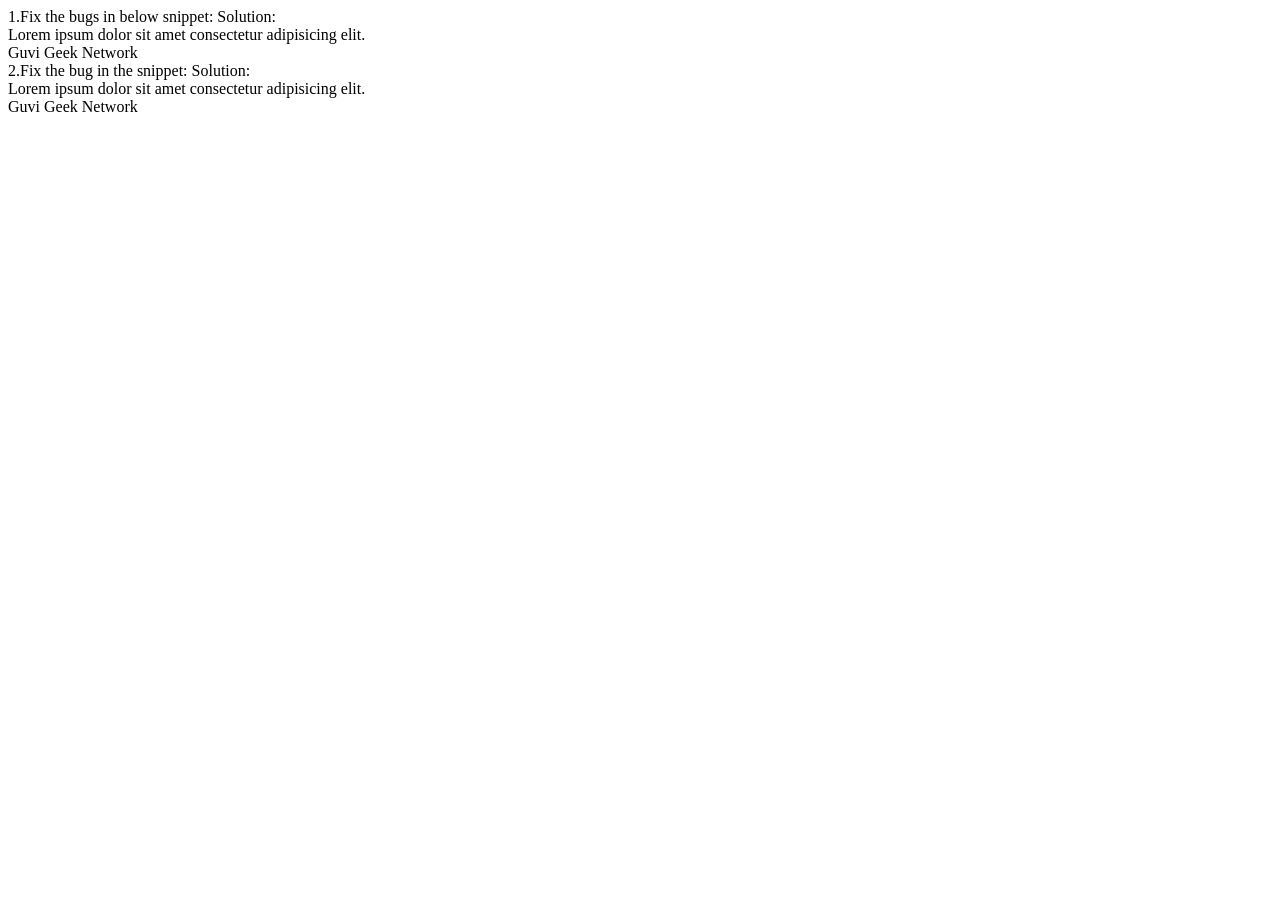
<file: HTML_Task-10/index.html>
1.Fix the bugs in below snippet:
<!-- <html lang="en">
    <head>
        <title>Document
            <body>
                guvi
        </title>
    </head>
    <div>
        Lorem ipsum dolor sit amet consectetur adipisicing elit.
        <div>
            <div>
                Guvi Geek Network
            </div>
        </body>
    </html> -->
Solution: 
<html lang="en">
    <head>
    <title>Document guvi</title>
    </head>
    <body>
    <div> Lorem ipsum dolor sit amet consectetur adipisicing elit.  <div>
    <div> Guvi Geek Network </div>
    </body>
</html>

2.Fix the bug in the snippet:
<!-- <html lang="en">
    <head>
        <title>Document
            <body>
                guvi
    </head>
    <div>
        Lorem ipsum dolor sit amet consectetur adipisicing elit.
        <div>
            <div>
                Guvi Geek Network
            </div>
        </body>
</html> -->
Solution:
<html lang="en">
    <head>
        <title>Document guvi</title>
    </head>
    <body>
    <div>Lorem ipsum dolor sit amet consectetur adipisicing elit.<div>
    <div> Guvi Geek Network</div>
    </body>
</html>
</file>
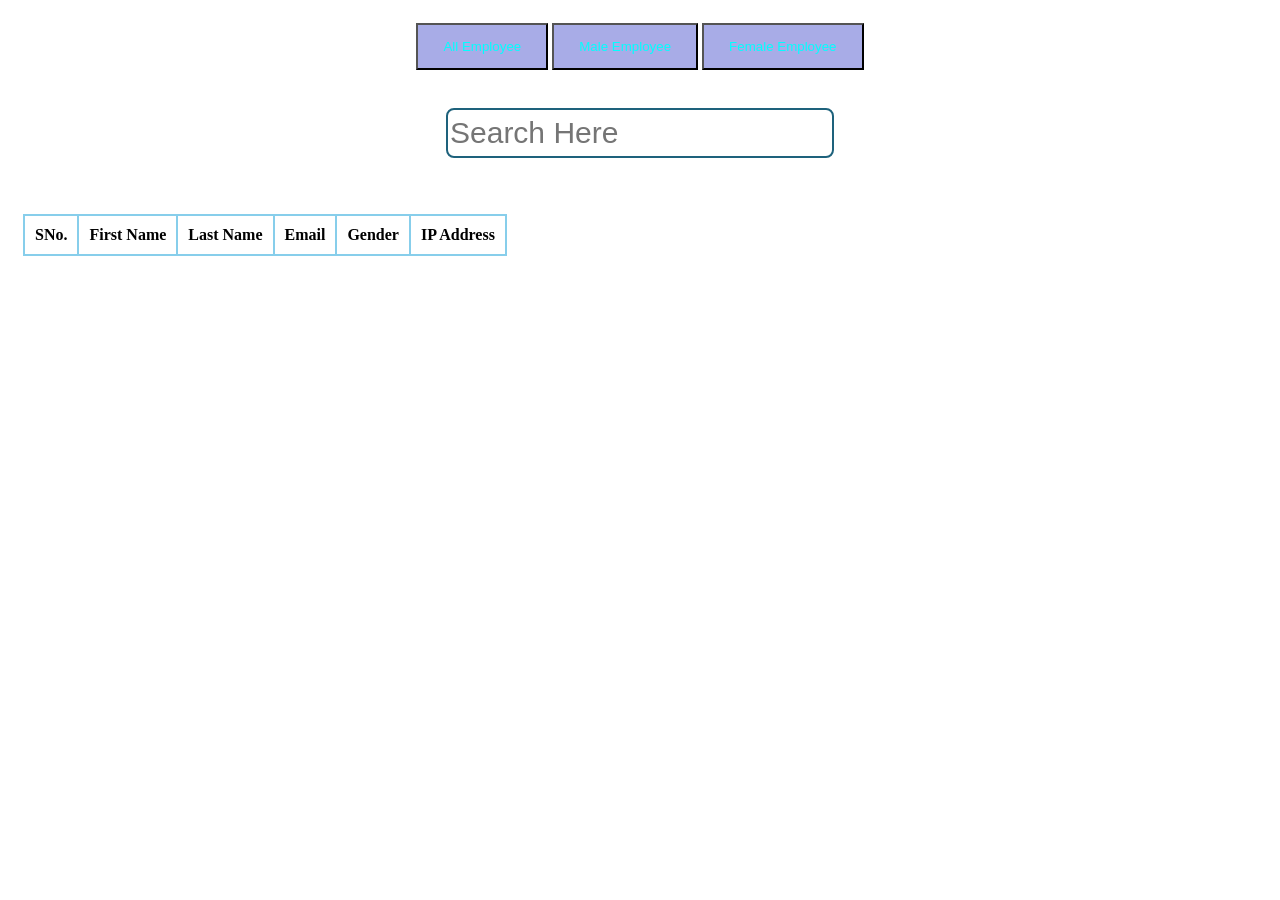
<file: Revision/index.html>
<!DOCTYPE html>
<html lang="en">
  <head>
    <meta charset="UTF-8" />
    <meta http-equiv="X-UA-Compatible" content="IE=edge" />
    <meta name="viewport" content="width=device-width, initial-scale=1.0" />
    <title>Employee Data</title>
    <link rel="stylesheet" href="/Revision/style.css" />
  </head>
  <body>
    <!-- button -->
    <section>
      <button id="all-emp-btn">All Employee</button>
      <button id="male-emp-btn">Male Employee</button>
      <button id="female-emp-btn">Female Employee</button>
      <br /><br />
      <!-- search input -->
      <form action="">
        <input
          type="search"
          placeholder="Search Here"
          class="input-field"
          id="search-box"
        />
      </form> 
      <br /><br />
      <!-- employee table -->
      <table>
        <thead>
          <tr>
            <th>SNo.</th>
            <th>First Name</th>
            <th>Last Name</th>
            <th>Email</th>
            <th>Gender</th>
            <th>IP Address</th>
          </tr>
        </thead>
        <tbody id="table-body"></tbody>
      </table>
      <script src="/Revision/script.js"></script>
    </section>
  </body>
</html>
</file>
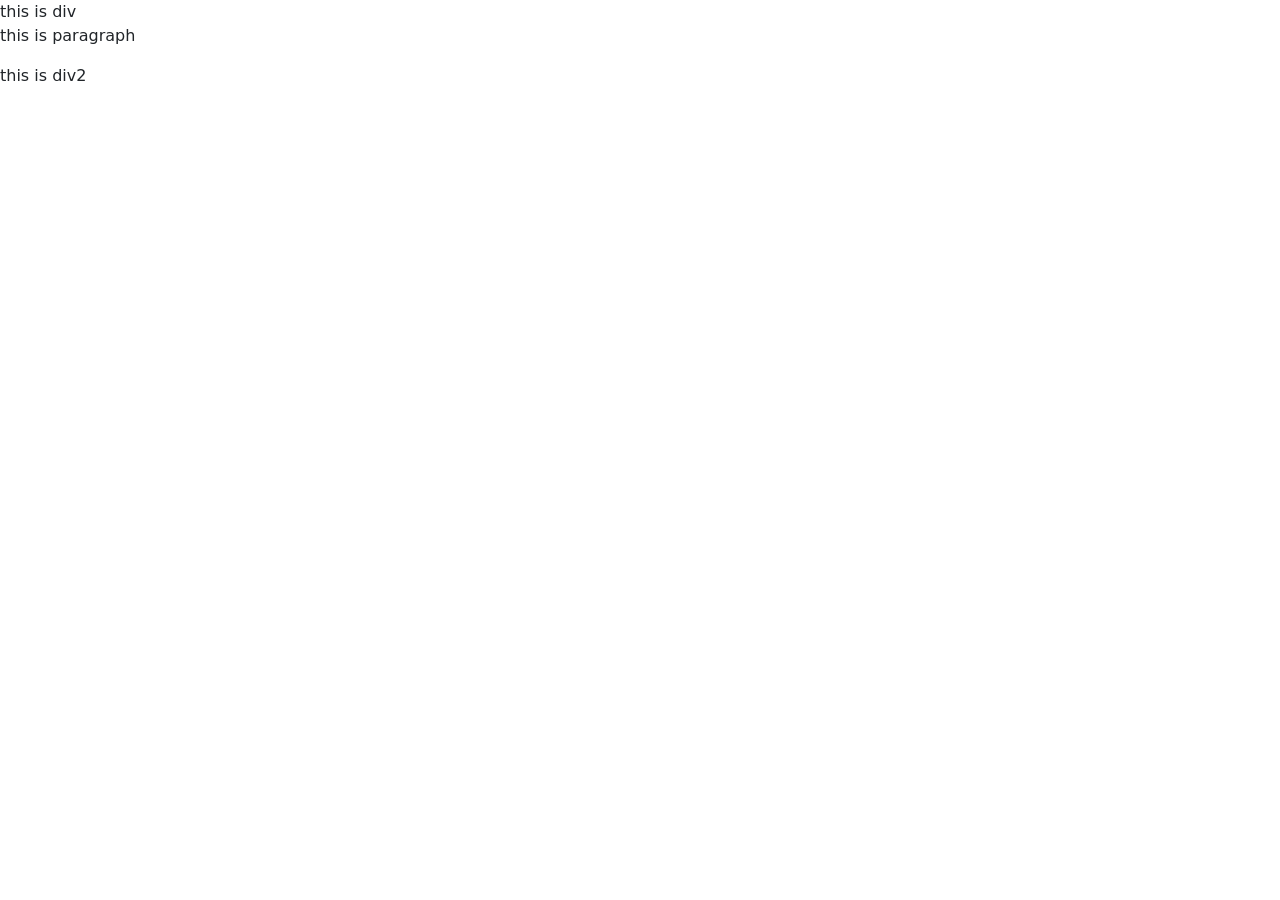
<file: DOM/Day 2/index.html>
<!DOCTYPE html>
<html lang="en">
<head>
    <meta charset="UTF-8">
    <meta http-equiv="X-UA-Compatible" content="IE=edge">
    <meta name="viewport" content="width=device-width, initial-scale=1.0">
    <title>Document</title>
    <link href="https://cdn.jsdelivr.net/npm/bootstrap@5.1.1/dist/css/bootstrap.min.css" rel="stylesheet" integrity="sha384-F3w7mX95PdgyTmZZMECAngseQB83DfGTowi0iMjiWaeVhAn4FJkqJByhZMI3AhiU" crossorigin="anonymous">
</head>
<body>
    <!-- <input type="text" id="main" ><br>
    <input type="text" id="main1"><br>
    <button onclick="foo()">ClickMe</button> -->
    <div class="main">this is div</div>
    <p>this is paragraph</p>
    <div class="main">this is div2</div>
    <script src="/DOM/Day 2/index.js"></script>
</body>
</html>
</file>
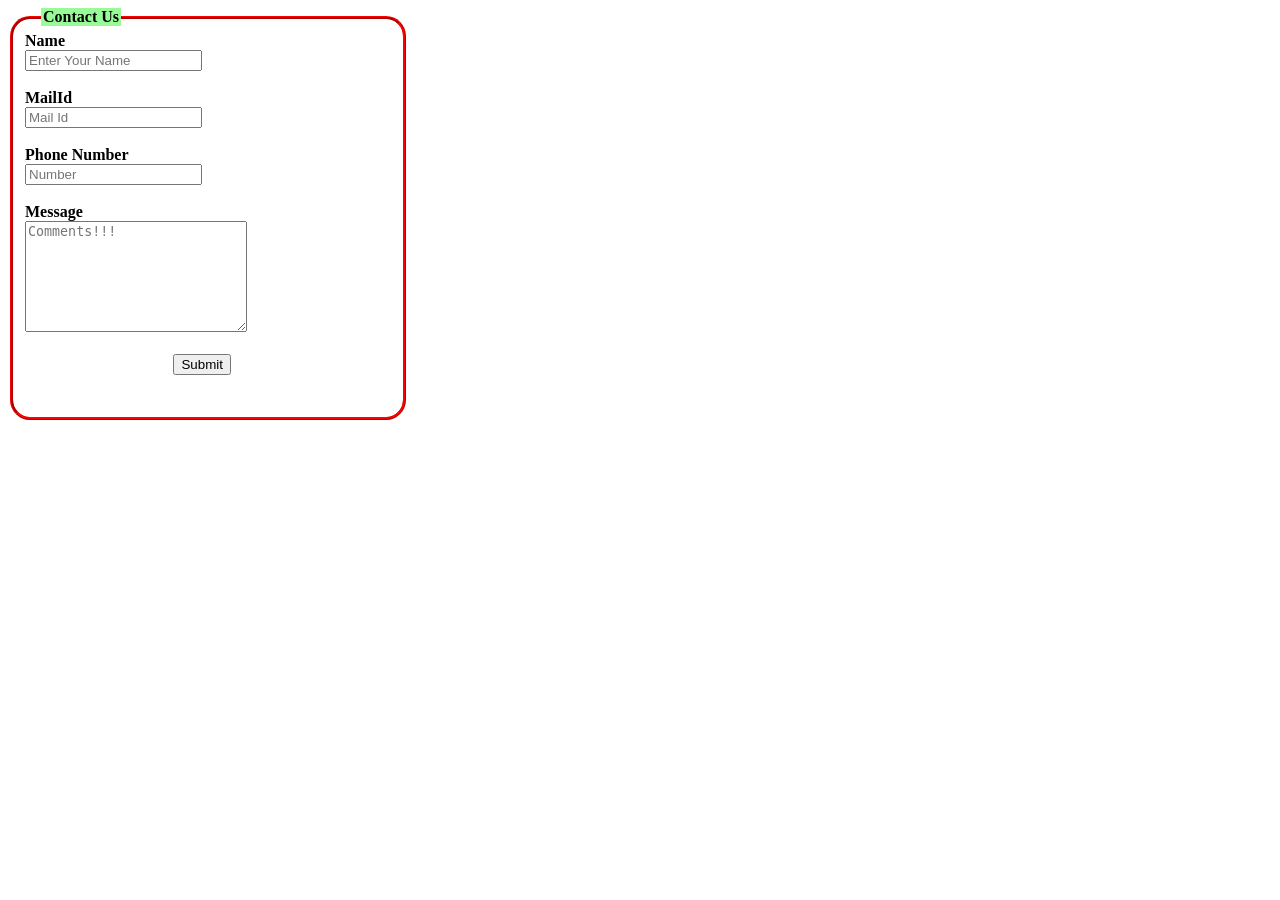
<file: HTML_Task-10/index1.html>
<!DOCTYPE html>
<html lang="en">
<head>
    <meta charset="UTF-8">
    <meta http-equiv="X-UA-Compatible" content="IE=edge">
    <meta name="viewport" content="width=device-width, initial-scale=1.0">
    <title>Contact Us</title>
    <link rel="stylesheet" href="index1.css">
</head>
<body>
    <form method="POST">
        <fieldset class="field">
            <legend><strong>Contact Us</strong></legend>
            <label for="name"><strong>Name</strong></label><br>
            <input type="text"  id="name"placeholder="Enter Your Name" required name="Username"><br><br>
            <label for="Mailid"><strong>MailId</strong></label><br>
            <input type="email" id="Mailid"placeholder="Mail Id"  required name="Mailid"><br><br>
            <label for="phone"><strong>Phone Number</strong></label><br>
            <input type="number" required  id="phone"placeholder="Number"><br><br>
            <label for="message"><strong>Message</strong></label><br>
            <textarea placeholder="Comments!!!" id="message" required rows="7" cols="25"></textarea> <br><br>
            <input type="submit"  class="submit" value="Submit">
        </fieldset>
    </form>
</body>
</html>
</file>
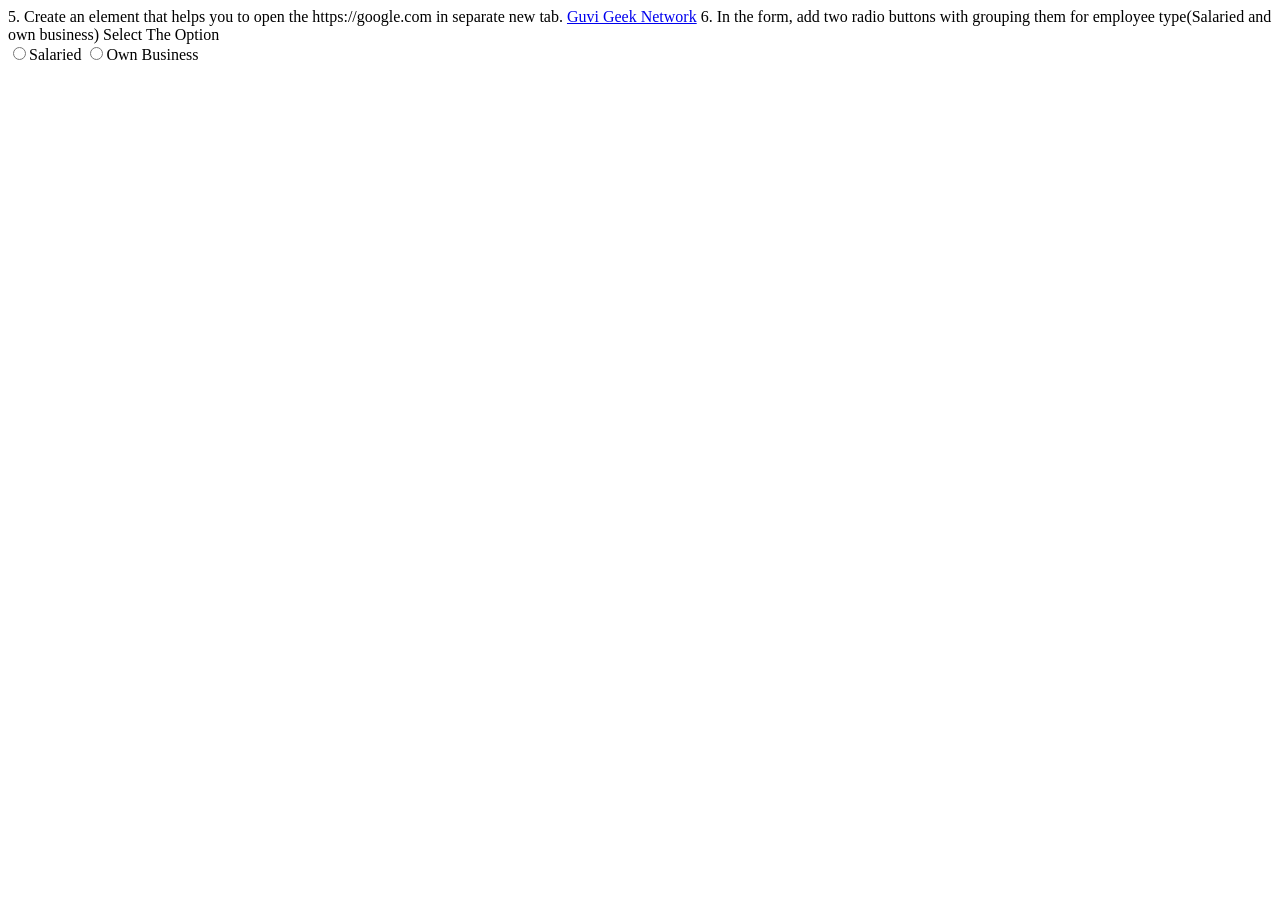
<file: HTML_Task-10/index3.html>
5. Create an element that helps you to open the https://google.com in separate new tab.
<!DOCTYPE html>
<html lang="en">
<head>
    <meta charset="UTF-8">
    <meta http-equiv="X-UA-Compatible" content="IE=edge">
    <meta name="viewport" content="width=device-width, initial-scale=1.0">
    <title>5. Create an element that helps you to open the https://google.com in separate new tab.</title>
</head>
<body>
    <a href="https://google.com" target="_blank">Guvi Geek Network</a>
</body>
</html>


6. In the form, add two radio buttons with grouping them for employee type(Salaried and own business)
<!DOCTYPE html>
<html lang="en">
<head>
    <meta charset="UTF-8">
    <meta http-equiv="X-UA-Compatible" content="IE=edge">
    <meta name="viewport" content="width=device-width, initial-scale=1.0">
    <title>6. In the form, add two radio buttons with grouping them for employee type(Salaried and own business)</title>
</head>
<body>
    <label>Select The Option</label><br>
    <input type="radio" name="work" id="salary" value="salary"><label for="salary">Salaried</label>
    <input type="radio" name="work" id="business" value="Business"><label for="business">Own Business</label><br> <br>
</body>
</html>
</file>
<file: Revision/style.css>
section{
    padding:15px;
    text-align:center;
}
button{
    font: size 20px;
    padding:14px 25px;
    background-color:rgba(73, 82, 206, 0.479);
    color:aqua;

}
/* sudo selectors use : */
button:hover{
    cursor: pointer;
    background-color:rgb(131, 240, 189);
    color:antiquewhite;
}
table,th{
    border:2px solid skyblue;
    border-collapse:collapse;
    padding:10px;

}
.input-field{
    font-size:30px;
    margin:20px;
    height:50px;
    border:2px solid rgb(30, 98, 124);
    outline: none;
    border-radius:8px;
}
.input-field:hover{
    background-color:rgb(190, 204, 214);
}
</file>
<file: HTML_Task-10/index1.css>
.field{
    border-radius:5%;
    background-color:hsl(48deg 100% 93% / 0%);
    border:red ridge;
    

}

legend{
    background-color:palegreen;
    margin-left:1rem;
}
.submit{
    margin-left:9.28rem;
    margin-bottom:2rem;
}
form{
    width:25rem;
    height: 25rem;
}
</file>
